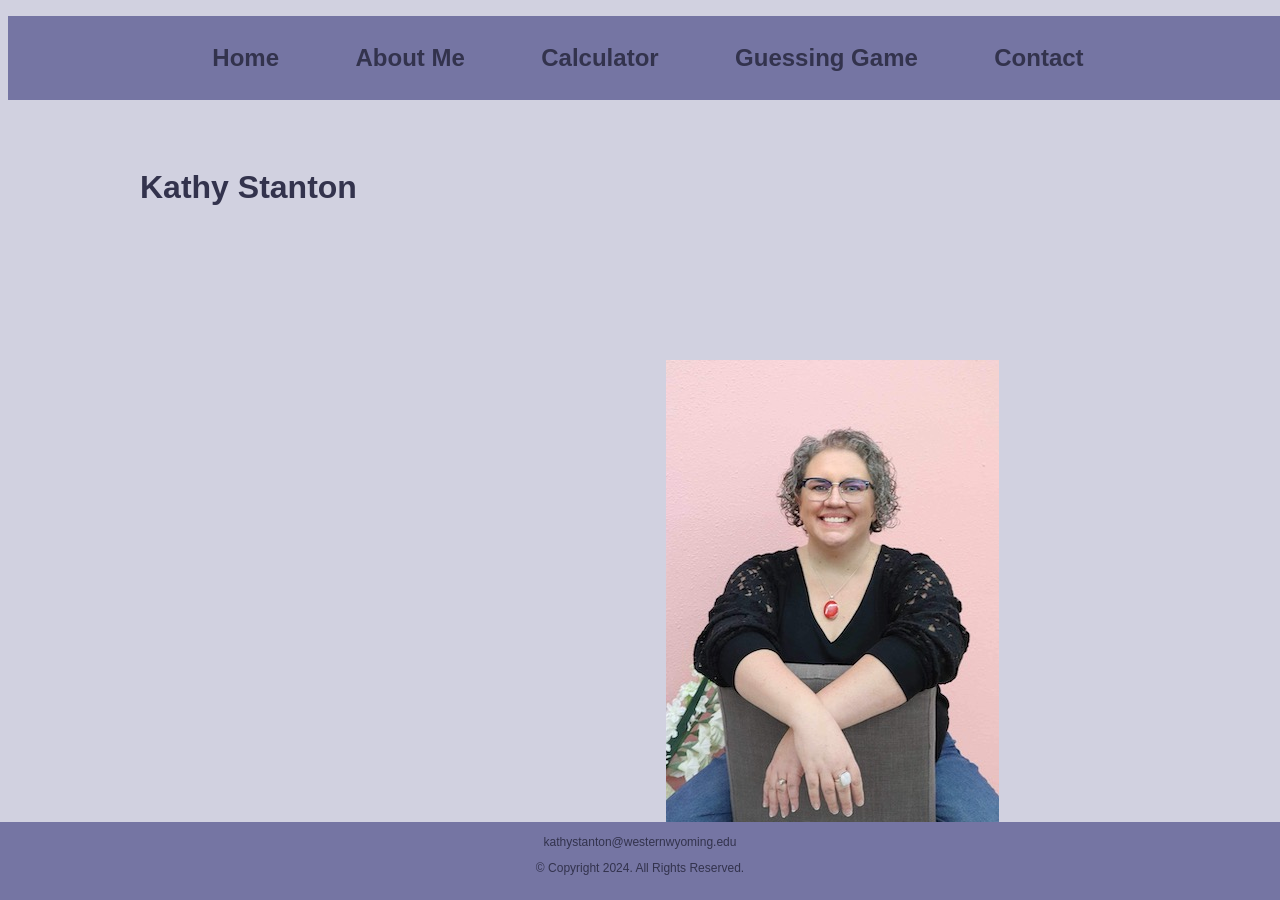
<file: myWebsite/index.html>
<!DOCTYPE html>
 
<!--
	Student Name: Kathy Stanton
	File Name: template.html
	Date:
 -->

<html lang= "en">
	<head>
		<link rel="stylesheet" href="css/styles.css">
		<title>Home</title>
		<meta charset="utf-8">
		<meta name="viewport" content="width=device-width, initial-scale=1.0">
	</head>

	<body>

		<!-- Use the header area for the website name or logo. The header contains static content. -->
		<header>
			<h1>Kathy Stanton</h1>
            <img src="images/kathy.JPG" alt="kathy" style="width:333px;height:500px;">
		</header>

		<!-- Use the nav area to add hyperlinks to other pages within the website. It contains static content. -->
		<nav>
			<ul>
				<li><a href="index.html">Home</a></li>
				<li><a href="about.html">About Me</a></li>
				<li><a href="calculator.html" >Calculator</a></li>
				<li><a href="guessing.html">Guessing Game</a></li>
				<li><a href="contact.html">Contact</a></li>
				
			</ul>
		</nav>

		<!-- Use the main area to add the main content of the webpage -->
		<main>

			<p>Welcome to my webpage!</p>

		</main>

		<!-- Use the footer area to add static footer content, such as email and copyright info. -->
		<footer>
            <a href="mailto:kathystanton@westernwyoming.edu">kathystanton@westernwyoming.edu</a>
			<p>&copy; Copyright 2024. All Rights Reserved.</p>
		</footer>

	</body>
</html>
</file>
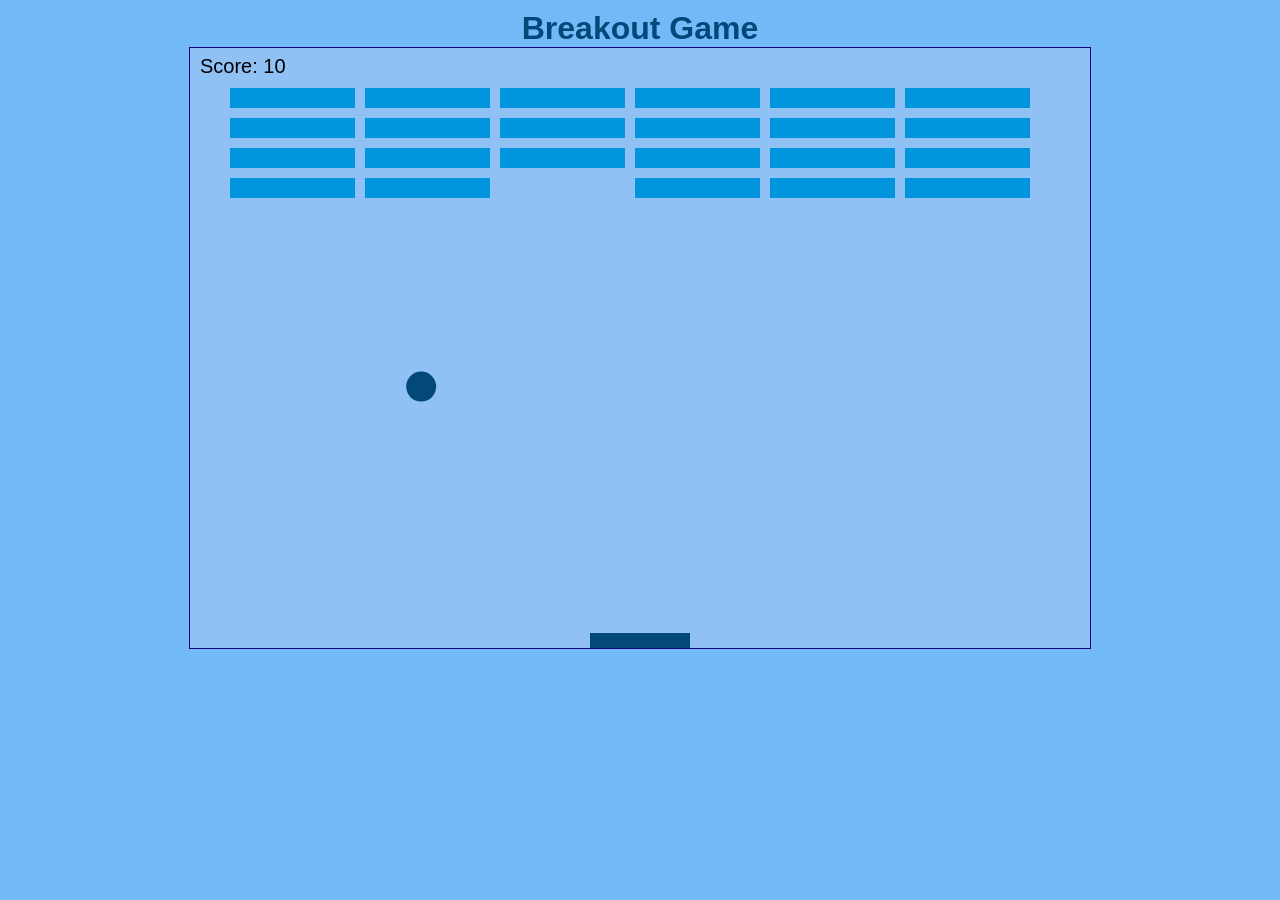
<file: m13/breakout.html>
<!DOCTYPE html>

<!--
	Student Name: Kathy Stanton
	File Name: breakout.html
	Date: 11/16/24
 -->


<html lang="en-US">

  <head>
    <meta charset="utf-8" />
    <title>Breakout Game</title>
    <link href="breakout.css" rel="stylesheet" type="text/css">
  </head>

  <body>
    <h1>Breakout Game</h1>

    <canvas id="myCanvas" width="900" height="600"></canvas>
    <script src="breakout.js"></script>

    
  </body>

</html>
</file>
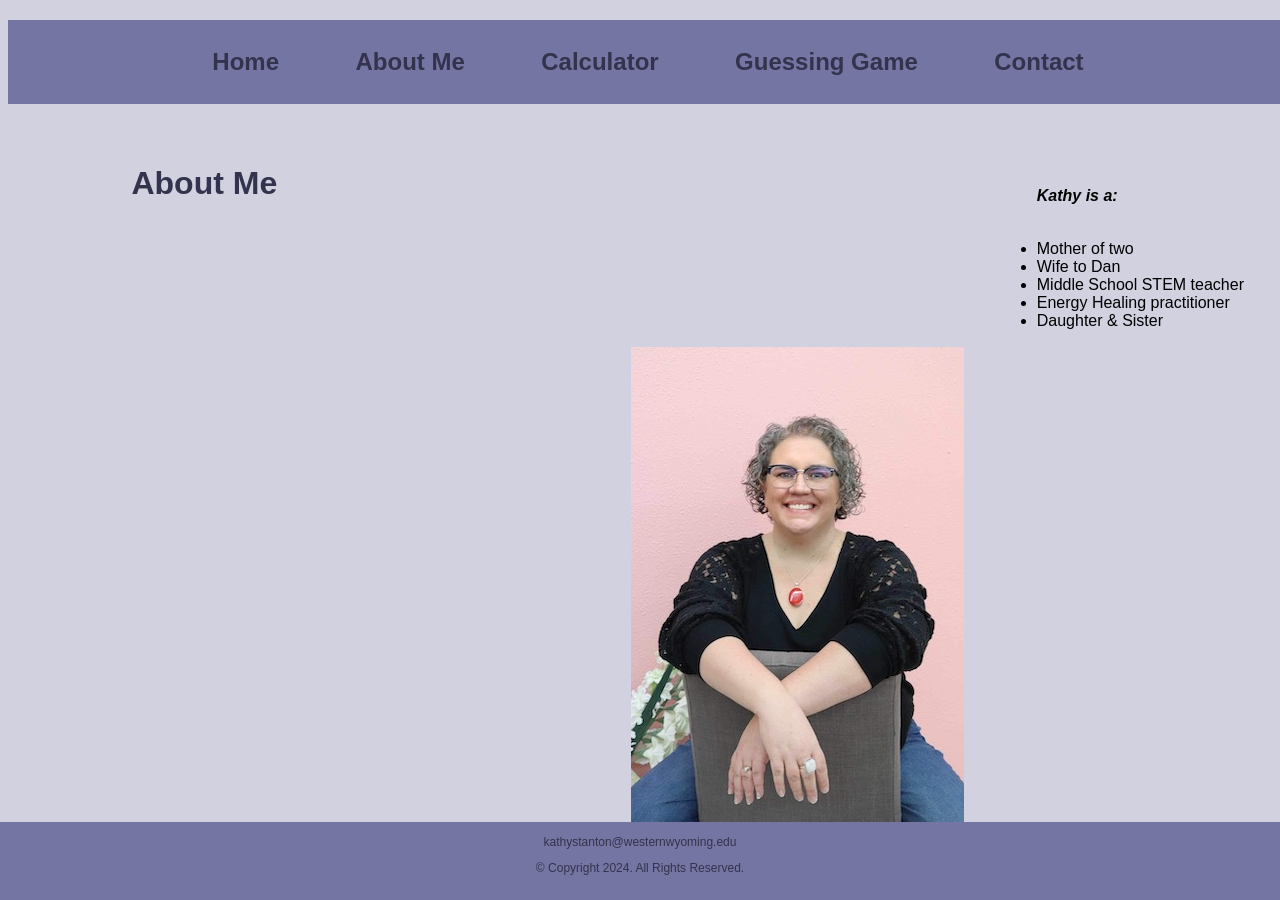
<file: myWebsite/about.html>
<!DOCTYPE html>
 
<!--
	Student Name: Kathy Stanton
	File Name: template.html
	Date:
 -->

<html lang= "en">
	<head>
		<link rel="stylesheet" href="css/styles.css">
		<title>About Me</title>
		<meta charset="utf-8">
		<meta name="viewport" content="width=device-width, initial-scale=1.0">
	</head>

	<body>

		<!-- Use the header area for the website name or logo. The header contains static content. -->
		<header>
			<h1>About Me</h1>
			<img src="images/kathy.JPG" alt="kathy" style="width:333px;height:500px;">
		</header>

		<!-- Use the nav area to add hyperlinks to other pages within the website. It contains static content. -->
		<nav>
			<ul>
				<li><a href="index.html">Home</a></li>
				<li><a href="about.html">About Me</a></li>
				<li><a href="calculator.html" >Calculator</a></li>
				<li><a href="guessing.html">Guessing Game</a></li>
				<li><a href="contact.html">Contact</a></li>
				
			</ul>
		</nav>

		<!-- Use the main area to add the main content of the webpage -->
		<main>
			<div id="header"><h2>About Kathy</h2></div>
			<h3>Kathy is a: </h3>
			<ul> 
				<li>Mother of two</li>
				<li>Wife to Dan</li>
				<li>Middle School STEM teacher</li>
				<li>Energy Healing practitioner</li>
				<li>Daughter & Sister</li>
			</ul>
			
		</main>

		<!-- Use the footer area to add static footer content, such as email and copyright info. -->
		<footer>
			<a href="mailto:kathystanton@westernwyoming.edu">kathystanton@westernwyoming.edu</a>
			<p>&copy; Copyright 2024. All Rights Reserved.</p>
		</footer>

	</body>
</html>
</file>
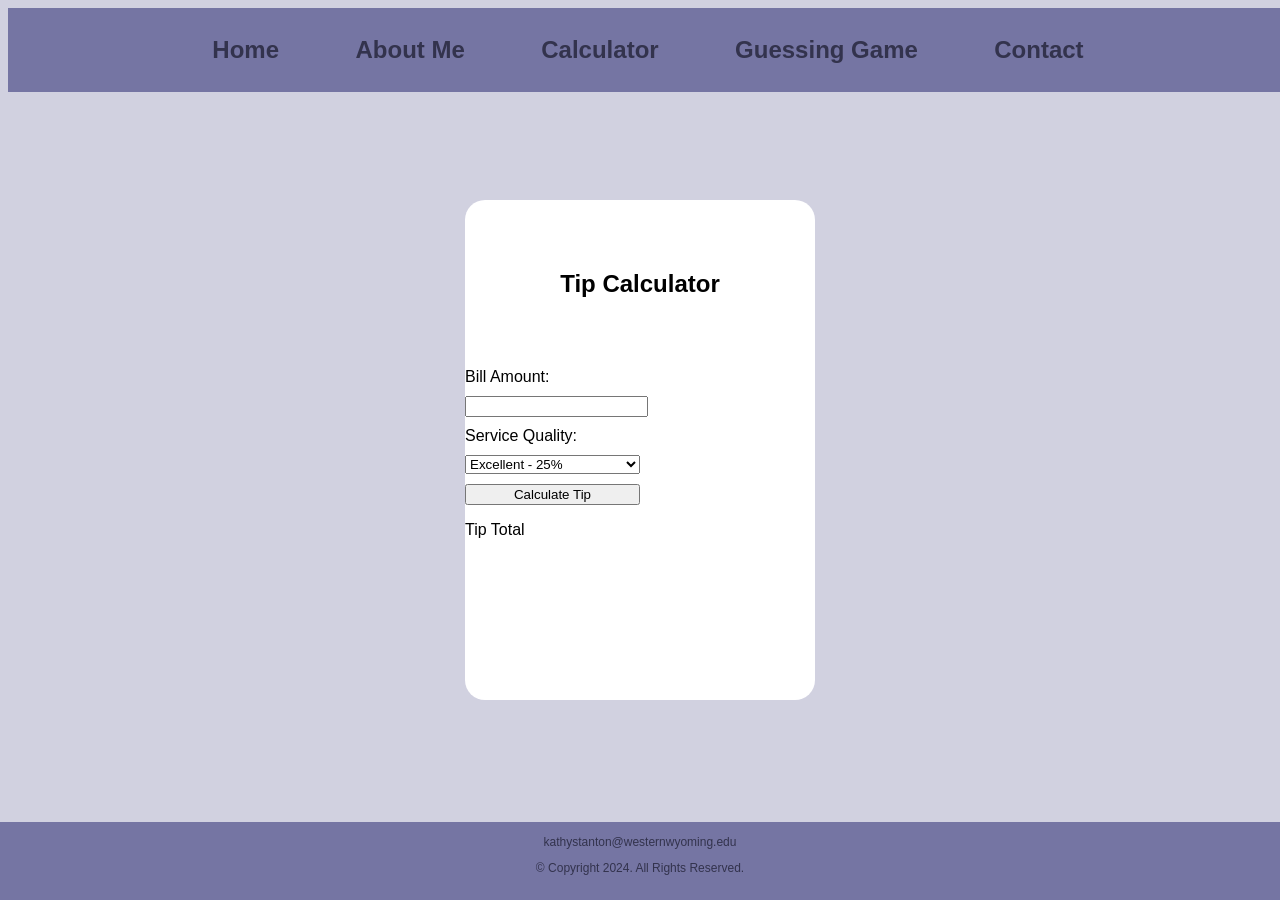
<file: myWebsite/calculator.html>
<!DOCTYPE html>
 <!--
	Student Name: Kathy Stanton
	File Name: calculator.html
	Date: 10/1/24
 -->

 <html lang="en">
    
 <head>
    <link rel="stylesheet" href="css/styles.css">
     <!--had: script src=myWebsite/scripts/calcscript.js and couldnt find-->
    <title>Tip Calculator</title>
    <meta charset="utf-8">
    <meta name="viewport" content="width=device-width, initial-scale=1.0">

</head>

<body>
    <nav>
        <ul>
            <li><a href="index.html">Home</a></li>
            <li><a href="about.html">About Me</a></li>
            <li><a href="calculator.html">Calculator</a></li>
            <li><a href="guessing.html">Guessing Game</a></li>
            <li><a href="contact.html">Contact</a></li>
            
                  
        </ul>
    </nav>
    <main>
        <div class="container"> 
            <h2>Tip Calculator</h2>
            
                <label for="billAmount">Bill Amount:</label>
                <input type="number" id="billAmount" step="0.01">
        
                <label for="serviceQuality">Service Quality:</label>

                <select id="serviceQuality">
                    <option value="0.25">Excellent - 25%</option>
                    <option value="0.20">Good - 20%</option>
                    <option value="0.15">Fair - 15%</option>
                    <option value="0.10">Poor - 10%</option>
                </select>

                <button id="calculateButton">Calculate Tip</button> 
                
                <p id="totalTip"> Tip Total</p>
                
                <p id="textContent"></p>
                
        </div>
        
    </main>
    
       <footer>
			<a href="mailto:kathystanton@westernwyoming.edu">kathystanton@westernwyoming.edu</a>
			<p>&copy; Copyright 2024. All Rights Reserved.</p>
		</footer>
            
        <script src="scripts/calcscript.js"></script>    
	</body>
</html>
</file>
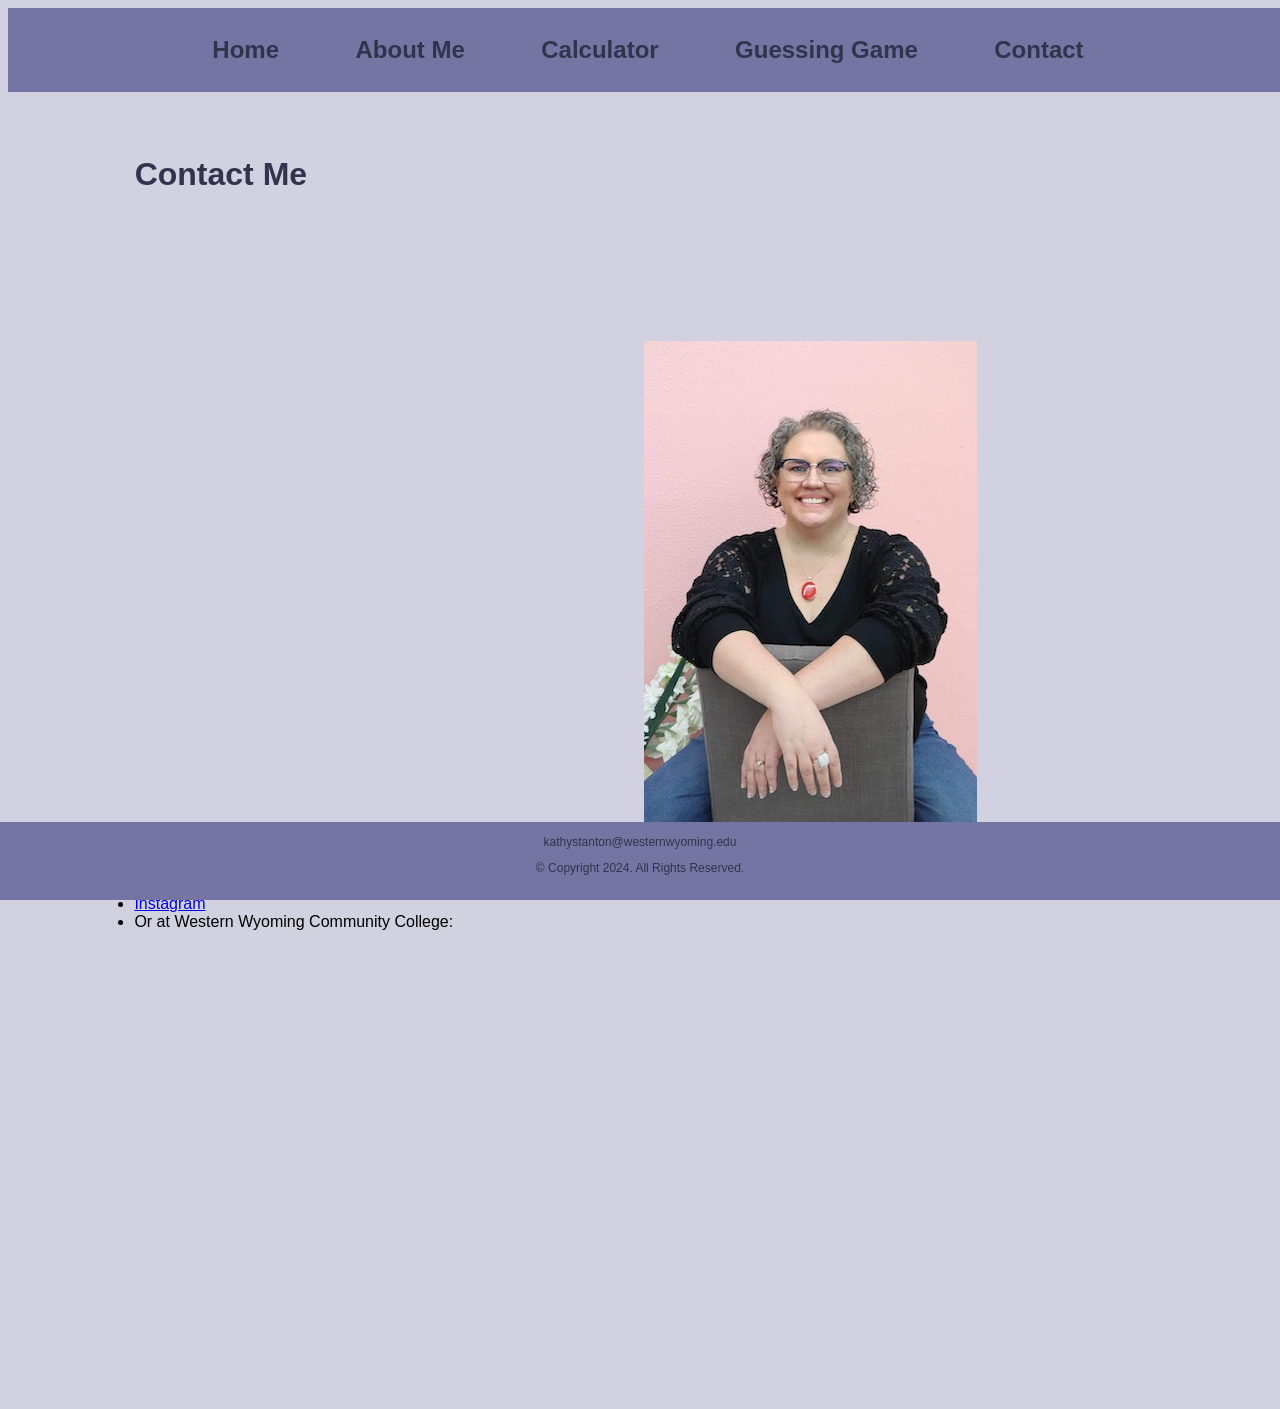
<file: myWebsite/contact.html>
<!DOCTYPE html>
 
<!--
	Student Name: Kathy Stanton
	File Name: template.html
	Date:
 -->

<html lang= "en">
	<head>
		<link rel="stylesheet" href="css/styles.css">
		<title>Contact</title>
		<meta charset="utf-8">
		<meta name="viewport" content="width=device-width, initial-scale=1.0">
	</head>

	<body>

		<!-- Use the header area for the website name or logo. The header contains static content. -->
		<header>
			<h1>Contact Me</h1>
			<img src="images/kathy.JPG" alt="kathy" style="width:333px;height:500px;">
		</header>

		<!-- Use the nav area to add hyperlinks to other pages within the website. It contains static content. -->
		<nav>
			<ul>
				<li><a href="index.html">Home</a></li>
				<li><a href="about.html">About Me</a></li>
				<li><a href="calculator.html" >Calculator</a></li>
				<li><a href="guessing.html">Guessing Game</a></li>
				<li><a href="contact.html">Contact</a></li>
				
			</ul>
		</nav>

		<!-- Use the main area to add the main content of the webpage -->
		<main>

            <div id="header">Reach out to me here:</div>
				<ul> 
				<li>Email: <a href="mailto:kathystanton@westernwyoming.edu">kathystanton@westernwyoming.edu</a></li>
				<li><a href="tel:+1307-922-2710">Phone:307-922-2710</a></li>
				<li><a href="https://www.facebook.com/kathy.stanton.146/">Facebook</a></li>
				<li><a href="https://www.instagram.com/kstanton1/">Instagram</a></li>
                <li>Or at Western Wyoming Community College:</li>
                </ul>
                <iframe src="https://www.google.com/maps/embed?pb=!1m18!1m12!1m3!1d2983.944731483236!2d-109.23950472443305!3d41.59207838327448!2m3!1f0!2f0!3f0!3m2!1i1024!2i768!4f13.1!3m3!1m2!1s0x875a60e2e451232f%3A0x5d2544ee762bb8a2!2sWestern%20Wyoming%20Community%20College!5e0!3m2!1sen!2sus!4v1725303889760!5m2!1sen!2sus" width="600" height="450" style="border:0;" allowfullscreen="" loading="lazy" referrerpolicy="no-referrer-when-downgrade"></iframe>
		</main>

		<!-- Use the footer area to add static footer content, such as email and copyright info. -->
		<footer>
			<a href="mailto:kathystanton@westernwyoming.edu">kathystanton@westernwyoming.edu</a>
			<p>&copy; Copyright 2024. All Rights Reserved.</p>
		</footer>

	</body>
</html>
</file>
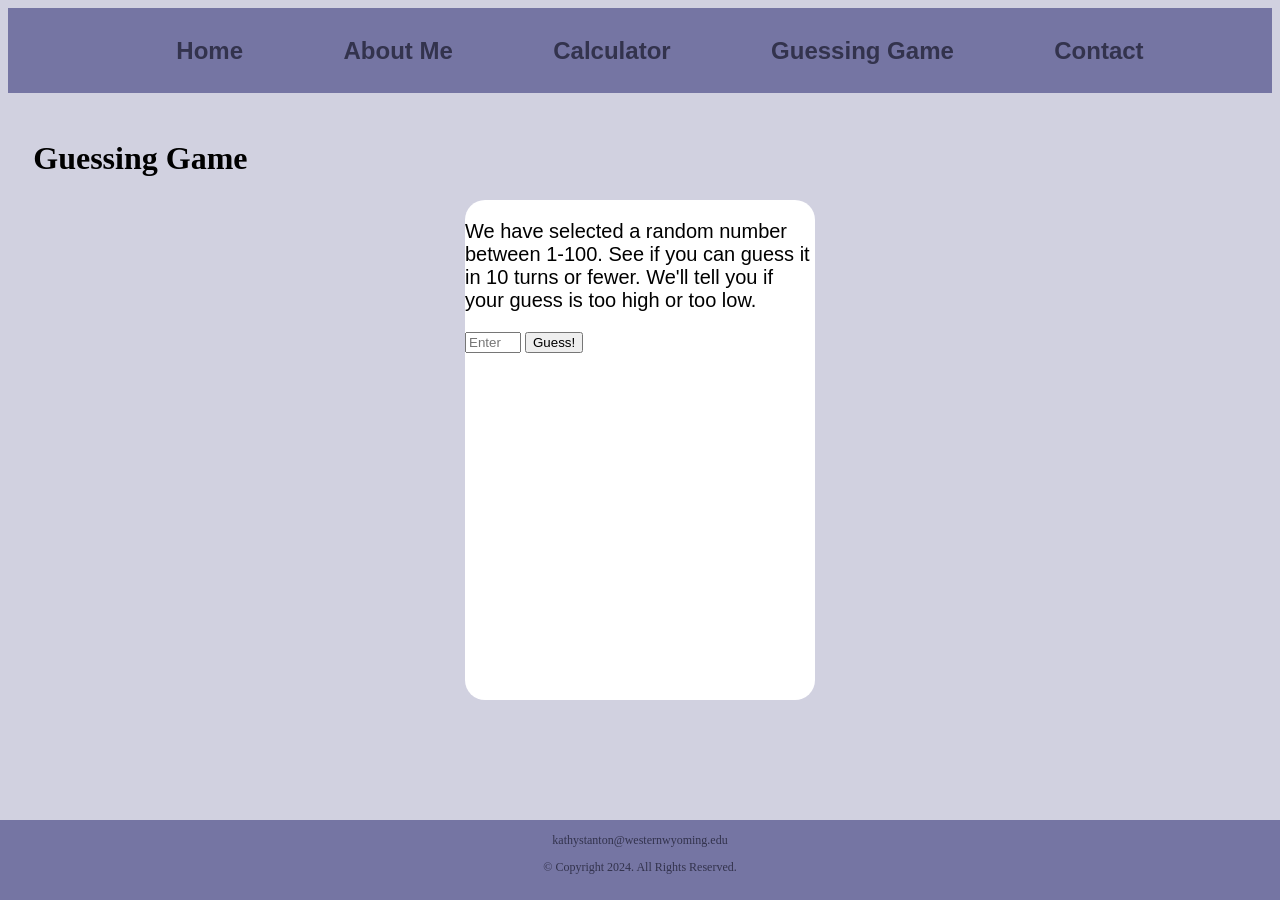
<file: myWebsite/guessing.html>
<!DOCTYPE html>
 
<!--
	Student Name: Kathy Stanton
	File Name: template.html
	Date:
 -->

<html lang= "en">
	<head>
		<link rel="stylesheet" href="css/styles1.css">
		<title>Guessing Game</title>
		<meta charset="utf-8">
		<meta name="viewport" content="width=device-width, initial-scale=1.0">
	</head>

	<body>

		<!-- Use the header area for the website name or logo. The header contains static content. -->
		
		

		<!-- Use the nav area to add hyperlinks to other pages within the website. It contains static content. -->
		<nav>
			
			<ul>
				<li><a href="index.html">Home</a></li>
				<li><a href="about.html">About Me</a></li>
				<li><a href="calculator.html" >Calculator</a></li>
                <li><a href="guessing.html">Guessing Game</a></li>
				<li><a href="contact.html">Contact</a></li>
               
				
			</ul>
		</nav>

		<!-- Use the main area to add the main content of the webpage -->
		<main>
           
               <h1 id=gameTitle> Guessing Game</h1>
            
<div class="container">
            <p>We have selected a random number between 1-100.  See if you can guess it in 10 turns or fewer.  We'll tell you if your guess is too high or too low.</p>
            <input type="number" id="guessInput" min="1" max="100" placeholder="Enter your guess (1-100)">
            <button id="guessButton">Guess!</button>
            <div id="message"></div>
            <div id="previousGuesses"></div>
            <button id="restartButton" style="display:none;">Play Again!</button>
        </div>
		</main>

		<!-- Use the footer area to add static footer content, such as email and copyright info. -->
		<footer>
			<a href="mailto:kathystanton@westernwyoming.edu">kathystanton@westernwyoming.edu</a>
			<p>&copy; Copyright 2024. All Rights Reserved.</p>
		</footer>
        <script src="scripts/GGscript.js"></script> 
	</body>
</html>
</file>
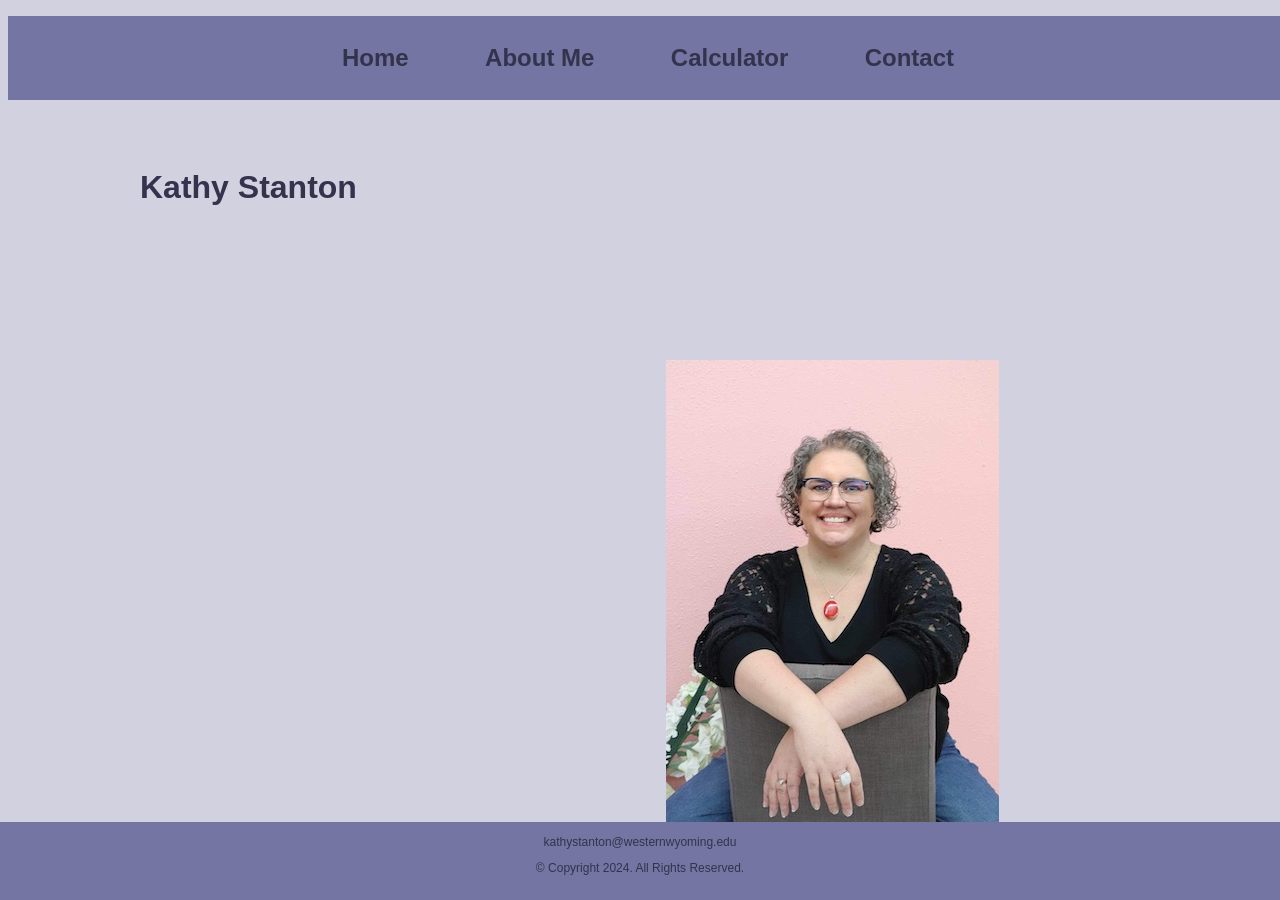
<file: myWebsite/template.html>
<!DOCTYPE html>
 
<!--
	Student Name: Kathy Stanton
	File Name: template.html
	Date:
 -->

<html lang= "en">
	<head>
		<link rel="stylesheet" href="css/styles.css">
		<title>Template</title>
		<meta charset="utf-8">
		<meta name="viewport" content="width=device-width, initial-scale=1.0">
	</head>

	<body>

		<!-- Use the header area for the website name or logo. The header contains static content. -->
		
		<header>
			<h1>Kathy Stanton</h1>
			<img src="images/kathy.JPG" alt="kathy" style="width:333px;height:500px;">

		</header>

		<!-- Use the nav area to add hyperlinks to other pages within the website. It contains static content. -->
		<nav>
			
			<ul>
				<li><a href="index.html">Home</a></li>
				<li><a href="about.html">About Me</a></li>
				<li><a href="calculator.html" >Calculator</a></li>
				<li><a href="contact.html">Contact</a></li>
				
			</ul>
		</nav>

		<!-- Use the main area to add the main content of the webpage -->
		<main>

			<p>A Simple Website about an awesome mom and an excellent teacher!</p>

		</main>

		<!-- Use the footer area to add static footer content, such as email and copyright info. -->
		<footer>
			<a href="mailto:kathystanton@westernwyoming.edu">kathystanton@westernwyoming.edu</a>
			<p>&copy; Copyright 2024. All Rights Reserved.</p>
		</footer>

	</body>
</html>
</file>
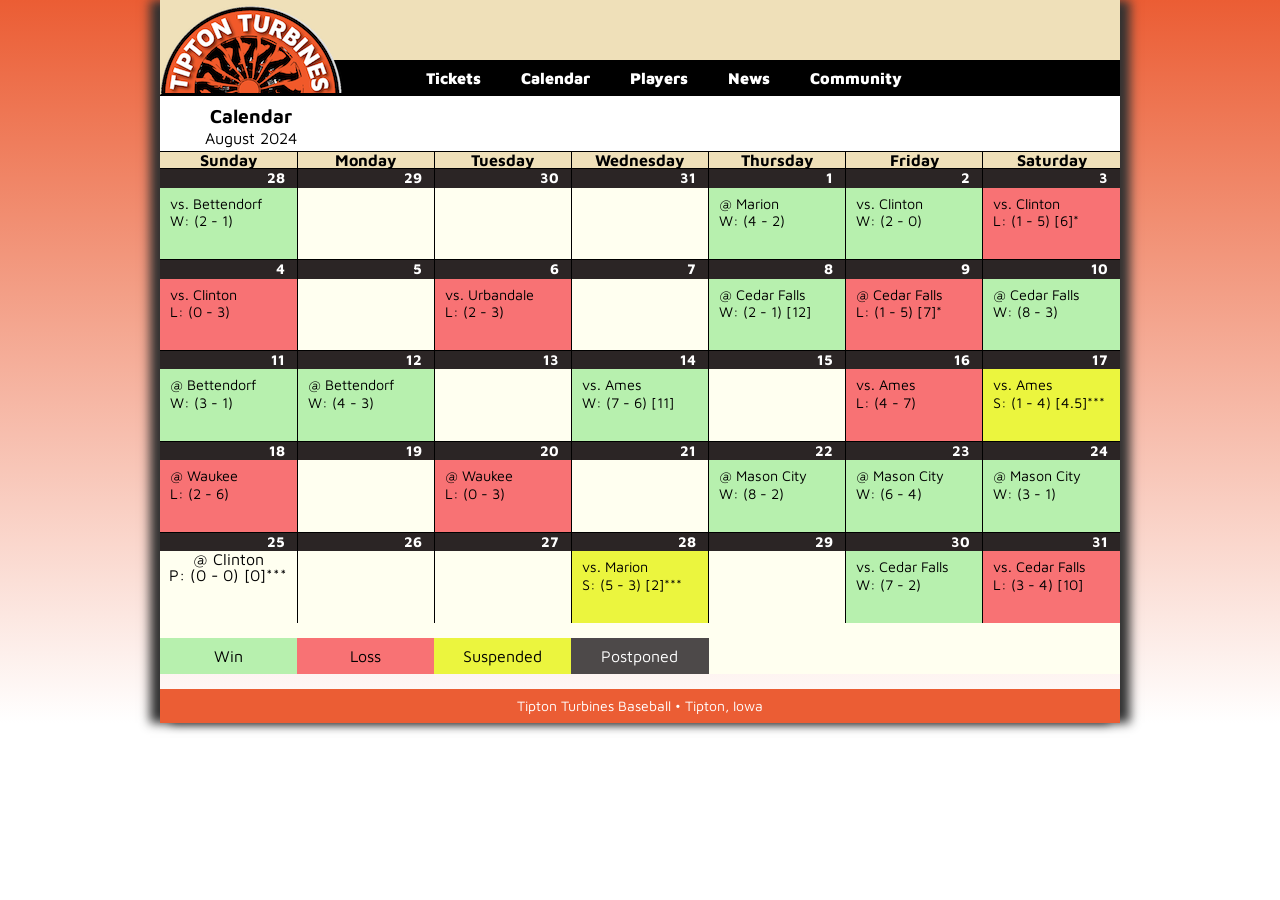
<file: Western-Wyoming-Computer-Science COSC1350 67b9027ff852d3cffd380dffeaa370e2947322cf m09/js03_txt.html>
<!DOCTYPE html>
<!--
	Student Name: Kathy Stanton
	File Name:
	Date: 10/14/24
-->
<html>
<head>
   <meta charset="utf-8" />
   <meta name="viewport" content="width=device-width,initial-scale=1.0">
   <title>Tipton Turbines - Calendar</title>
   <link rel="stylesheet" media="screen and (max-device-width: 999px)" href="tthand.css" />
   <link rel="stylesheet" media="screen and (min-device-width: 1000px)" href="turbines.css" />
   <link href="http://fonts.googleapis.com/css?family=Maven+Pro:400,700,900" rel="stylesheet" type="text/css">
</head>

<body>
   <div id="container">
      <header>
         <h1>
            <img src="ttlogo.png" alt="Tipton Turbines" width="182" height="93" title="" />
         </h1>
         <script src="schedule.js" defer></script>
         <script src="js03_txt.js" defer></script>
      </header>
      <nav>
         <ul>
            <li><a href="#">Tickets</a></li>
            <li><a href="#">Calendar</a></li>
            <li><a href="#">Players</a></li>
            <li><a href="#">News</a></li>
            <li><a href="#">Community</a></li>
         </ul>
      </nav>
      <article>
         <h2>Calendar</h2>
         <table id="calendar">
            <caption>August 2024</caption>
            <thead>
               <tr>
                  <th></th>
                  <th></th>
                  <th></th>
                  <th></th>
                  <th></th>
                  <th></th>
                  <th></th>
               </tr>
            </thead>
            <tbody>
               <tr>
						<td id="2024-7-28"><h1>28</h1></td>
						<td id="2024-7-29"><h1>29</h1></td>
						<td id="2024-7-30"><h1>30</h1></td>
						<td id="2024-7-31"><h1>31</h1></td>
						<td id="2024-8-1"><h1>1</h1></td>
						<td id="2024-8-2"><h1>2</h1></td>
						<td id="2024-8-3"><h1>3</h1></td>
               </tr>
               <tr>
						<td id="2024-8-4"><h1>4</h1></td>
						<td id="2024-8-5"><h1>5</h1></td>
						<td id="2024-8-6"><h1>6</h1></td>
						<td id="2024-8-7"><h1>7</h1></td>
						<td id="2024-8-8"><h1>8</h1></td>
						<td id="2024-8-9"><h1>9</h1></td>
						<td id="2024-8-10"><h1>10</h1></td>
					</tr>
               <tr>
						<td id="2024-8-11"><h1>11</h1></td>
						<td id="2024-8-12"><h1>12</h1></td>
						<td id="2024-8-13"><h1>13</h1></td>
						<td id="2024-8-14"><h1>14</h1></td>
						<td id="2024-8-15"><h1>15</h1></td>
						<td id="2024-8-16"><h1>16</h1></td>
						<td id="2024-8-17"><h1>17</h1></td>
					</tr>
               <tr>
						<td id="2024-8-18"><h1>18</h1></td>
						<td id="2024-8-19"><h1>19</h1></td>
						<td id="2024-8-20"><h1>20</h1></td>
						<td id="2024-8-21"><h1>21</h1></td>
						<td id="2024-8-22"><h1>22</h1></td>
						<td id="2024-8-23"><h1>23</h1></td>
						<td id="2024-8-24"><h1>24</h1></td>
					</tr>
               <tr>
						<td id="2024-8-25"><h1>25</h1></td>
						<td id="2024-8-26"><h1>26</h1></td>
						<td id="2024-8-27"><h1>27</h1></td>
						<td id="2024-8-28"><h1>28</h1></td>
						<td id="2024-8-29"><h1>29</h1></td>
						<td id="2024-8-30"><h1>30</h1></td>
						<td id="2024-8-31"><h1>31</h1></td>
					</tr>
            </tbody>

				<tfoot>
					<tr>
						<td> Win </td>
						<td> Loss </td>
						<td> Suspended </td>
						<td> Postponed </td>
					</tr>
				</tfoot>
         </table>
      </article>
      <footer>
         <p>Tipton Turbines Baseball &bull; Tipton, Iowa</p>
      </footer>
   </div>
</body>
</html>
</file>
<file: myWebsite/css/styles.css>
/*
Author: Dr. Tammy Robertson
Date: October 9, 2023
File Name: styles.css
*/

/* CSS Reset */
body, header, nav, main, footer, img, h1, h3, ul {
    margin: 150;
    padding: 0;
    border: 0;
    font-family: Arial, Helvetica, sans-serif;
}

/* Style rule for body and images */
body {
    background-color: #d1d1e0;
}
    
    .totalTip {
        text-align: center;
        font-size: 18px;
        display: none;
    }
   
   .tipAmount{
    display: none;
    font-size: 24px;
    color: #33334d;
    margin-top: 20px;
    font-weight: bold;
   }

   .Guess{
   display: none;
    font-size: 24px;
    color: #33334d;
    margin-top: 20px;
    font-weight: bold;
   }

   .message{
    display: none;
    font-size: 24px;
    color: #04f458;
    margin-top: 20px;
    font-weight: bold;
   }
   .previousGuesses{
    display: none;
    font-size: 24px;
    color: #0b0b0b;
    margin-top: 20px;
    font-weight: bold;
   }

   .restartButton {
    background-color: #28a745;
    color: white;
    border: none;
    padding: 10px;
    border-radius: 5px;
    cursor: pointer;
    display: none;
   }

    .container {
        width: 350px;
        height: 500px;
        background-color: #fff;
        position: absolute;
        left: 50%;
        top: 50%;
        transform: translateX(-50%) translateY(-50%);
        border-radius: 20px;
    }

img {

        display: block;
        margin-left: auto;
        margin-right: auto;
        width: 50%;
        /*border: 5px solid #3d3d5c;*/
        padding-left: 550px;
      }
    

/* Style rules for mobile viewport */

/* Tablet Viewport: Show mobile class, hide tablet-desktop class */
.mobile {
    display: block;
}

.tablet-desktop {
    display: none;
}

/* Style rules for header content */
header {
    text-align: center;
    color: #33334d;
    background-color: #d1d1e0;
    float: left;
}

h1 {
    padding: 12%;
    text-align: center;
    float: left;
}

#gameTitle{
    padding: 12%;
    text-align: center;
    float: center;
}

h2 {
    padding: 50px;
    text-align: center;
}

h3 {
    font-size: 1em;
    font-style: italic;
    padding: 1.5%;
  
}

/* Style rules for navigation area */
nav {
    position: fixed;
    background-color: #7575a3;
    float:right;
    margin: auto;
    width: 100%;
    padding: 0;
}

nav ul {
    list-style-type: none;
    text-align: center;
}

nav li {
    display: block;
    font-size: 1.5em;
    font-weight: bold;
    border-top: 0.5px solid #7575a3;
}

nav li a {
    display: block;
    color:  #33334d; 
    padding: 0.5em 2em;
    text-decoration: none;
}

/* Style rules for main content */

.link {
    color: #33334d; 
    text-decoration: none;
    font-weight: bold;
    font-size: 1.25em;
}

.map {
    border: 4px solid #132913;
    width: 95%;
    height: 50%;
}

#contact {
    text-align: center;
    font-family: Arial, Helvetica, sans-serif;
}

.tel-link {
    background-color: #132913;
    padding: 2%;
    width: 50%;
    margin: 0 auto;
    line-height: 115%;
    
}

.tel-link a {
    color: #f6eee4;
    text-decoration: none;
    font-weight: bold;
}

.round {
    border-radius: 15px;
}

main ul {
    margin-left: 10%;
}


label, input, select, button {
    display: block;
    margin-bottom: 10px;
    width: 50%;
    
}

/* Style rules for footer content */
footer {
    position: fixed;
    text-align: center;
    font-size: 0.75em;
    background-color: #7575a3;
    color: #33334d;
    padding: 1% 0;
    left: 0;
    bottom: 0;
    width: 100%;
}

footer a {
    color: #33334d;
    text-decoration: none;
}

/* Media Query for Tablet Viewport */
@media screen and (min-width: 600px), print {
 
    /* Tablet Viewport: Show tab-desk class, hide tel-link class */
    .tablet-desktop {
        display: block;
    }

    .tel-link {
        display: none;
    }
    
    /* Tablet Viewport: Style rules for nav area */
    nav li {
        border-top: none;
        display: inline-block;
        font-size: 1.25em;
    }
    
    nav li a {
        padding: 0.85em;
    }
    
    /* Tablet Viewport: Style rule for main content */
    .map {
        width: 525px;
        height: 450px;
    }
    
}

/* Media Query for Desktop Viewport */
@media screen and (min-width: 900px), print {
    
    /* Desktop Viewport: Style rules for nav area */
    nav li {
        font-size: 1.5em;
    }
    
    nav li a {
        padding: 0.5em 1.5em;
    }
    
    nav li a:hover {
        color: #666699;
        background-color: #e2eae2;
    }

    
}
</file>
<file: m13/breakout.css>
/*
Author: Kathy Stanton
Date: 11/16/24
File Name: breakout.css
*/

/* CSS Reset */
body, header, nav, main, footer, img, h1, h3, ul {
    margin: 0;
    padding: 0;
    border: 0;
}

 body {
    display: flex;
    flex-direction: column;
    align-items: center;
    height: 100vh;
    background-color: #72b9f8;
    margin: 0;
    font-family: Arial, Helvetica, sans-serif;

 }

 canvas {
    border-style: solid;
    border: 1px solid#170386;
    background-color: #8fc1f4;
}


h1 {
    color:#02497a;
    font-size: 2em;
    margin-top: 10px;
    text-align: center;
   
}
</file>
<file: myWebsite/css/styles1.css>
nav {
    background-color: #7575a3;
    margin: auto;
    padding: 1% 0;
    border: 0;
    font-family: Arial, Helvetica, sans-serif;
    width: 100%;
}

nav ul {
    display: block;
    list-style-type: none;
    text-align: center;
}
nav li {
    display: inline;
    font-size: 1.5em;
    font-weight: bold;
    border-top: 0.5px solid #7575a3;
    text-align: center;
}

nav li a {
    display: inline;
    color:  #33334d; 
    padding: .5em 2em;
    text-decoration: none;
}

body {
    background-color: #d1d1e0;
}
    
.container {
    width: 350px;
    height: 500px;
    background-color: #fff;
    position: absolute;
    left: 50%;
    top: 50%;
    transform: translateX(-50%) translateY(-50%);
    border-radius: 20px;
}

.Guess{
    display: none;
     font-size: 24px;
     color: #33334d;
     margin-top: 20px;
     font-weight: bold;
    }

.message{
    display: none;
    font-size: 24px;
    color: #060606;
    margin-top: 20px;
    font-weight: bold;
    }

.previousGuesses{
    display: none;
    font-size: 24px;
    color: #0b0b0b;
    margin-top: 20px;
    font-weight: bold;
    }
.restartButton {
    background-color: #28a745;
    color: white;
    border: none;
    padding: 10px;
    border-radius: 5px;
    cursor: pointer;
    display: none;
    }
    
    main {
        padding: 2%;
        clear:left;
    }
    
    main p {
        font-size: 1.25em;
        font-family: Arial, Helvetica, sans-serif;
    }
    footer {
        position: fixed;
        text-align: center;
        font-size: 0.75em;
        background-color: #7575a3;
        color: #33334d;
        padding: 1% 0;
        left: 0;
        bottom: 0;
        width: 100%;
    }
    footer a {
        color: #33334d;
        text-decoration: none;
    }
</file>
<file: Western-Wyoming-Computer-Science COSC1350 67b9027ff852d3cffd380dffeaa370e2947322cf m09/tthand.css>
/*  Tipton Turbines
    Mobile style sheet

    Filename: tthand.css
*/

/* apply a natural box layout model to all elements */
* {
   -moz-box-sizing: border-box;
   -webkit-box-sizing: border-box;
   box-sizing: border-box;
}

/* reset rules */
html, body, div, span, applet, object, iframe,
h1, h2, h3, h4, h5, h6, p, blockquote, pre,
a, abbr, acronym, address, big, cite, code,
del, dfn, em, img, ins, kbd, q, s, samp,
small, strike, strong, sub, sup, tt, var,
b, u, i, center,
dl, dt, dd, ol, ul, li,
fieldset, form, label, legend,
table, caption, tbody, tfoot, thead, tr, th, td,
article, aside, canvas, details, embed, 
figure, figcaption, footer, header, hgroup, 
menu, nav, output, ruby, section, summary,
time, mark, audio, video {
   margin: 0;
   padding: 0;
   border: 0;
   font-size: 100%;
   font: inherit;
   vertical-align: baseline;
}

/* HTML5 display-role reset for older browsers */
article, aside, details, figcaption, figure, 
footer, header, hgroup, menu, nav, section {
   display: block;
}

body {
   line-height: 1;
   background: -webkit-linear-gradient(rgb(235,93,52), white) no-repeat;
   background: -moz-linear-gradient(rgb(235,93,52), white) no-repeat;
   background: linear-gradient(rgb(235,93,52), white) no-repeat;
   margin: 0 auto;
   font-family: "Maven Pro", arial, helvetica, sans-serif;
   font-weight: 400;
   position: relative;
}

ol, ul {
   list-style: none;
}

blockquote, q {
   quotes: none;
}

blockquote:before, blockquote:after,
q:before, q:after {
   content: '';
   content: none;
}

table {
   border-collapse: collapse;
   border-spacing: 0;
}

a:link, a:visited {
   text-decoration: none;
   color: inherit;
}

a:hover {
   text-decoration: none;
   color: inherit;
}

a:active {
   text-decoration: none;
   color: inherit;
}

/* page header */
header {
   font-size: 48px;
   background-color: #EFE0B9;
}

header img {
   display: block;
   margin: 0 auto;
}

/* navigation */
nav {
   font-size: 16px;
   font-weight: 900;
   width: 100%;
   color: white;
   background: black;
}

nav ul {
   text-align: center;
}

nav ul li {
   display: inline-block;
   padding: 8px 15px;
   margin: 0 3px;
   z-index: 2;
}

nav ul li:hover {
   background: white;
   color: rgb(235,93,52);
}

/* main content */
article {
   background: white;
   border-top: 1px solid black;
}

article h2 {
   font-size: 1.2em;
   font-weight: 700;
   text-align: center;
   padding: 10px 5px 0;
   background-color: #EFE0B9;
}

article p {
   margin-bottom: 6px;
   line-height: 1.2em;
}

article table {
   width: 100%;
   text-align: center;
}

article table caption {
   padding: 5px;
   background-color: #EFE0B9;
}

article tr td:first-child, article tr td:last-child {
   background: #DDDDDD;
}

article td {
   border-top: 1px solid black;
   border-bottom: 1px solid black;
   border-collapse: collapse;
   padding: 5px;
}

article td {
   float: left;
   clear: left;
   width: 100%;
}

article th {
   display: none;
}


article td {
	background-color: ivory;
}

article td h1 {
	font-weight: bold;
	font-size: 0.9em;
	text-align: right;
	margin: 0;
	padding: 2px 2px 2px 0;
	background-color: rgba(43,37,37,1.00);
	color: white;
}

article td p {
	font-size: 0.9em;
	text-align: left;
	margin: 0px;
	padding: 7px 3px 30px 10px;	
	
}

article td p.win, article tfoot td:nth-of-type(1) {
	background-color: #B7F0AE;
}


article td p.lose, article tfoot td:nth-of-type(2) {
	background-color: #F87274;
}

article td p.suspended, article tfoot td:nth-of-type(3) {
	background-color: #EBF53E;
}

article td p.postponed, article tfoot td:nth-of-type(4) {
	background-color: #4D4949;
	color: white;
}

tbody td {
	border: 1px solid black;
}
tfoot tr td {
	border: 10px solid white;
	padding: 10px 0;
}

/* footer */
footer {
   width: 100%;
   font-size: 14px;
   padding: 10px;
   background: rgb(235,93,52);
   color: white;
}

footer p {
   text-align: center;
}
</file>
<file: Western-Wyoming-Computer-Science COSC1350 67b9027ff852d3cffd380dffeaa370e2947322cf m09/turbines.css>
/*  Tipton Turbines
    Large format style sheet

    Filename: turbines.css
*/

/* apply a natural box layout model to all elements */
* {
   -moz-box-sizing: border-box;
   -webkit-box-sizing: border-box;
   box-sizing: border-box;
}

/* reset rules */
html, body, div, span, applet, object, iframe,
h1, h2, h3, h4, h5, h6, p, blockquote, pre,
a, abbr, acronym, address, big, cite, code,
del, dfn, em, img, ins, kbd, q, s, samp,
small, strike, strong, sub, sup, tt, var,
b, u, i, center,
dl, dt, dd, ol, ul, li,
fieldset, form, label, legend,
table, caption, tbody, tfoot, thead, tr, th, td,
article, aside, canvas, details, embed, 
figure, figcaption, footer, header, hgroup, 
menu, nav, output, ruby, section, summary,
time, mark, audio, video {
   margin: 0;
   padding: 0;
   border: 0;
   font-size: 100%;
   font: inherit;
   vertical-align: baseline;
}

/* HTML5 display-role reset for older browsers */
article, aside, details, figcaption, figure, 
footer, header, hgroup, menu, nav, section {
   display: block;
}

body {
   line-height: 1;
   width: 960px;
   background: -webkit-linear-gradient(rgb(235,93,52), white) no-repeat;
   background: -moz-linear-gradient(rgb(235,93,52), white) no-repeat;
   background: linear-gradient(rgb(235,93,52), white) no-repeat;
   margin: 0 auto;
   font-family: "Maven Pro", arial, helvetica, sans-serif;
   font-weight: 400;
   position: relative;
}

ol, ul {
   list-style: none;
}

blockquote, q {
   quotes: none;
}

blockquote:before, blockquote:after,
q:before, q:after {
   content: '';
   content: none;
}

table {
   border-collapse: collapse;
   border-spacing: 0;
}

a:link, a:visited {
   text-decoration: none;
   color: inherit;
}

a:hover {
   text-decoration: none;
   color: inherit;
}

a:active {
   text-decoration: none;
   color: inherit;
}

/* container */
#container {
   -webkit-box-shadow: 10px 0px 10px rgba(50, 50, 50, 1),
                       -10px 0px 10px rgba(50, 50, 50, 1);
   -moz-box-shadow:    10px 0px 10px rgba(50, 50, 50, 1),
                       -10px 0px 10px rgba(50, 50, 50, 1);
   box-shadow:         10px 0px 10px rgba(50, 50, 50, 1),
                       -10px 0px 10px rgba(50, 50, 50, 1);
}

/* page header */
header {
   font-size: 48px;
   border-bottom: 35px solid black;
   border-left: 35px solid #EFE0B9;
   height: 95px;
   background-color: #EFE0B9;
}

header img {
   position: relative;
   left: -35px;
   display: block;
}

/* navigation */
nav {
   font-size: 16px;
   font-weight: 900;
   position: absolute;
   top: 62px;
   width: 95%;
   margin-left: 5%;
   color: white;
}

nav ul {
   text-align: center;
}

nav ul li {
   display: inline-block;
   padding: 8px 15px;
   margin: 0 3px;
   z-index: 2;
}

nav ul li:hover {
   background: white;
   color: rgb(235,93,52);
}

/* main content */
article {
   background: white;
   border-top: 1px solid black;
}

article h2 {
   font-size: 1.2em;
   font-weight: bold;
   width: 182px;
   text-align: center;
   padding: 10px 5px 0;
}

article p {
   margin-bottom: 6px;
   line-height: 1.2em;
}

article table {
   width: 100%;
   text-align: center;
   table-layout: fixed;
	margin-bottom: 15px;
	background-color: ivory;
}

article table caption {
   padding: 5px;
   width: 182px;
}

article th, article td {
   border: 1px solid black;
   border-collapse: collapse;
   padding: 0px;
   width: 14.2857%;
}

article table td {
	min-height: 50px;
}
article tr td:first-of-type, article tr th:first-of-type {
   border-left: 0;
}

article tr td:last-of-type, article tr th:last-of-type {
   border-right: 0;
}

article th {
   font-weight: 700;
   background: #EFE0B9;
}

article td {
	background-color: ivory;
}

article td h1 {
	font-weight: bold;
	font-size: 0.9em;
	text-align: right;
	margin: 0;
	padding: 2px 12px 2px 0;
	background-color: rgba(43,37,37,1.00);
	color: white;
}

article td p {
	font-size: 0.9em;
	text-align: left;
	margin: 0px;
	padding: 7px 3px 30px 10px;	
}

article td p.win, article tfoot td:nth-of-type(1) {
	background-color: #B7F0AE;
}


article td p.lose, article tfoot td:nth-of-type(2) {
	background-color: #F87274;
}

article td p.suspended, article tfoot td:nth-of-type(3) {
	background-color: #EBF53E;
}

article td p.postponed, article tfoot td:nth-of-type(4) {
	background-color: #4D4949;
	color: white;
}

tbody {
	border-bottom: 15px solid ivory;
}


tfoot tr td {
	border: 0px solid white;
	padding: 10px 0;
}

/* footer */
footer {
   width: 100%;
   font-size: 14px;
   padding: 10px;
   background: rgb(235,93,52);
   color: white;
}

footer p {
   text-align: center;
}
</file>
